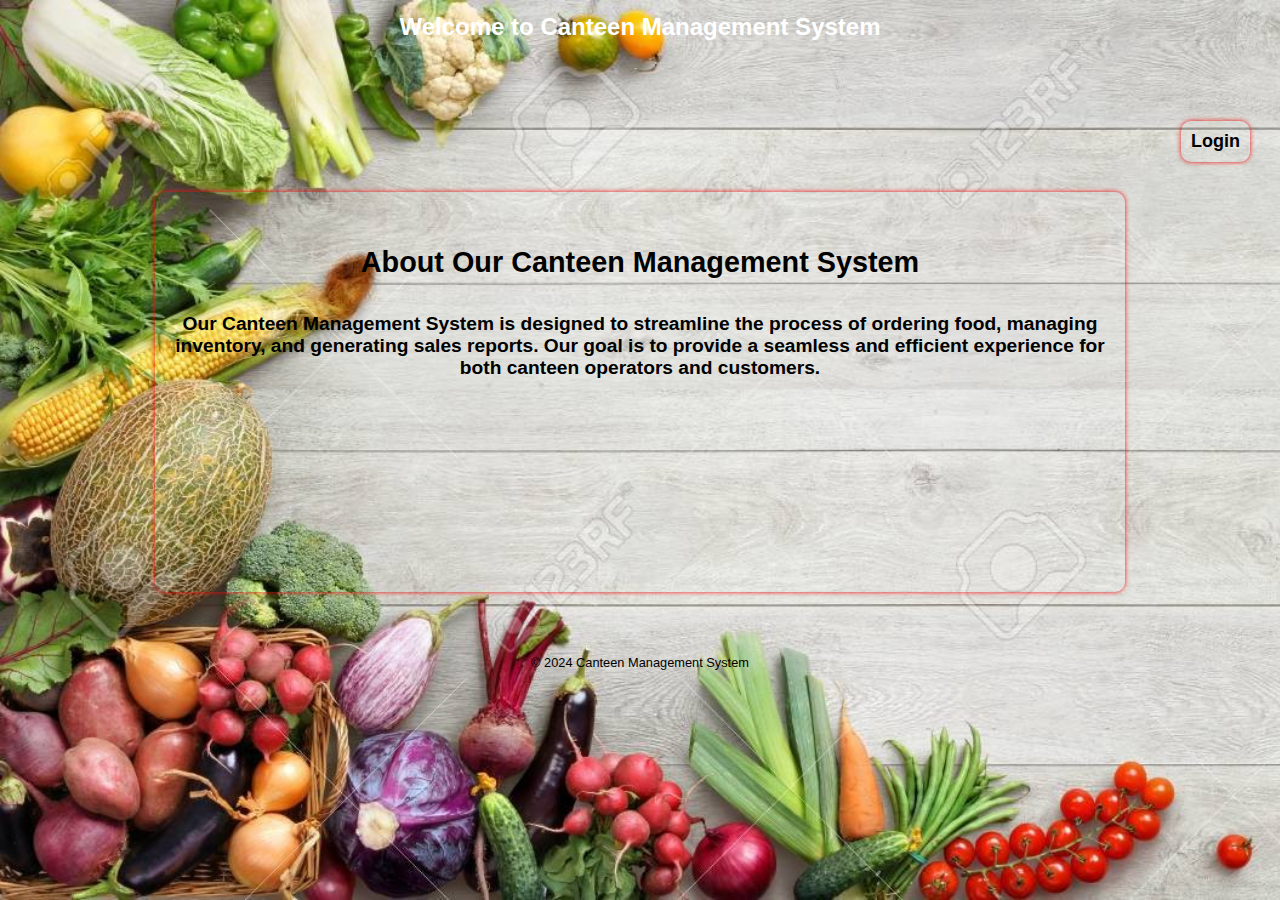
<file: index.html>
<!DOCTYPE html>
<html lang="en">
<head>
    <meta charset="UTF-8">
    <meta name="viewport" content="width=device-width, initial-scale=1.0">
    <title>Canteen Management System</title>
    <style>
        body {
            font-family: Arial, sans-serif;
            margin: 0;
            padding: 0;
            text-align: center;
            color: #333;
            background-image: url('./food.jpg');
            background-size: cover;
            background-repeat: no-repeat;
            background-attachment: fixed;
            opacity: 0.5px;
  background: webkit-filter blur(10px);            

        }

        header {
            /* background-color: #333; */
            color: #fff;
            padding: 10px; /* Reduced padding */
            font-size: 1em; /* Smaller font size */
            margin: 3px 0 20px 0;
        }

        header h1 {
            margin: 0;
            font-size: 1.5em; /* Ensure header font size matches */
        }

        main {
            padding: 20px;
        }

        nav {
            display: flex;
            justify-content: flex-end;
            margin: 20px 0;
            border: #333;
            border-radius: 5px;
            padding: 10px;
        }

        nav a {
            color: black; /* Blue color */
            text-decoration: none;
            font-weight: bold;
            margin-left: auto;
            font-size: large;
            /* background-color: rgb(202, 244, 230); */
            padding: 10px;
            border-radius: 10px;
            box-shadow: #ef1212 0 0 5px;
            }

        nav a:hover {
        background-color: #007BFF;
        color: #fff;
            
        }

        section {
            width: 75%;
            height: 40vh;
            margin: 0 auto;
            box-shadow: 0 4px 8px rgba(0, 0, 0, 0.1);
            border-radius: 10px;
            padding: 20px;
            /* background-color: #fff; */
            margin-bottom: 20px;
            align-items: center;
            box-shadow: #ef1212 0 0 5px;
            font-size: larger;
            font-weight: bold;
            color: black;
        }

        footer {
            /* background-color: #333; */
            color: black;
            padding: 10px; /* Reduced padding */
            font-size: 0.8em; /* Smaller font size */
        }

        #about {
            /* background-color: #f0f0f0; */
            padding: 10px;
            border-radius: 10px;
            height: max-content;
        }

        @media screen and (max-width: 600px) {
            section {
                width: 90%;
            }
        }
    </style>
</head>
<body>
    <header>
        <h1>Welcome to Canteen Management System</h1>
    </header>
    
    <main>
        <nav>
            <a href="./login.php">Login</a>
        </nav>
        <section id="introduction">
            <h2 id="about">About Our Canteen Management System</h2>
            <p>
                Our Canteen Management System is designed to streamline the process of ordering food, managing inventory, and generating sales reports. 
                Our goal is to provide a seamless and efficient experience for both canteen operators and customers.
            </p>
        </section>
    </main>
    <footer>
        <p>&copy; 2024 Canteen Management System</p>
    </footer>
</body>
</html>
</file>
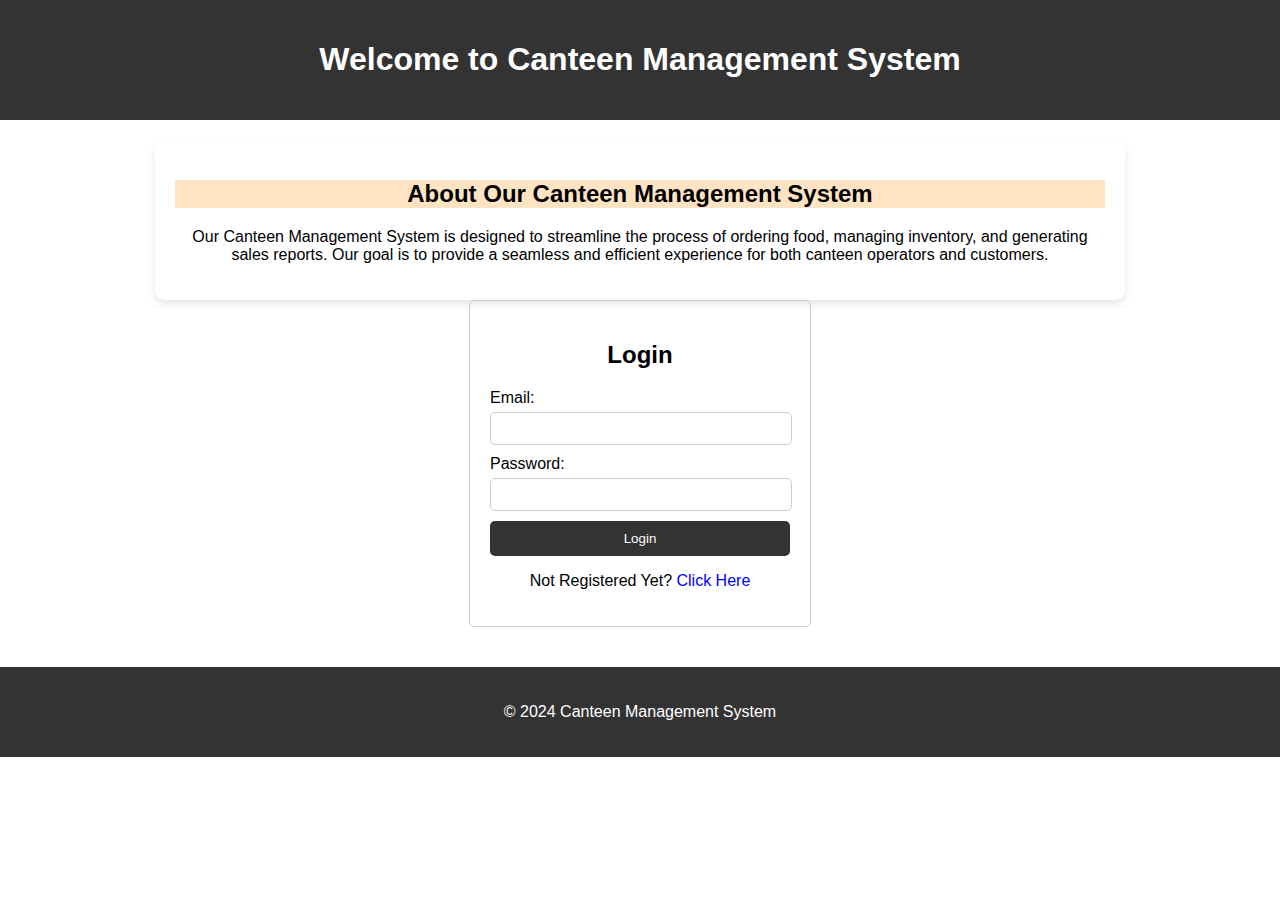
<file: dashboard.html>
<!DOCTYPE html>
<html lang="en">
<head>
    <meta charset="UTF-8">
    <meta name="viewport" content="width=device-width, initial-scale=1.0">
    <title>Canteen Management System</title>
</head>
<body>
    <header>
        <h1>Welcome to Canteen Management System</h1>
    </header>
    <main>
        <section id="introduction" style="width: 75%; margin: 0 auto; box-shadow: 0 4px 8px rgba(0, 0, 0, 0.1); border-radius: 10px; padding: 20px;">
            <h2 id="about">About Our Canteen Management System</h2>
            <p>
                Our Canteen Management System is designed to streamline the process of ordering food, managing inventory, and generating sales reports. 
                Our goal is to provide a seamless and efficient experience for both canteen operators and customers.
            </p>
        </section>
        <section id="auth">
            <div class="auth-container">
                <div class="auth-form" id="login-form">
                    <h2>Login</h2>
                    <form action = "adminlogin.php" method="POST">
                        <label for="login-email">Email:</label>
                        <input type="email" id="login-email" name="username" required>
                        <label for="login-password">Password:</label>
                        <input type="password" id="login-password" name="password" required>
                        <button type="submit">Login</button>
                        <p class="p">Not Registered Yet? <a id="signup" href="#">Click Here</a></p>
                    </form>
                </div>
                <div class="auth-form" id="signup-form" style="display: none;">
                    <h2>Sign Up</h2>
                    <form  action = "insertuser.php" method="post">
                        <label for="signup-email">Email:</label>
                        <input type="email" id="signup-email" name="email" required>
                        <label for="signup-password">Password:</label>
                        <input type="password" id="signup-password" name="password" required>
                        <label for="signup-confirm-password">Confirm Password:</label>
                        <input type="password" id="signup-confirm-password" name="confirm_password" required>
                        <button type="submit">Sign Up</button>
                        <p class="p">Already Registered? <a id="signin" href="#">Click Here</a></p>
                    </form>
                </div>
            </div>
        </section>
    </main>
    <footer>
        <p>&copy; 2024 Canteen Management System</p>
    </footer>
    <script>
        document.addEventListener("DOMContentLoaded", function() {
            const signupForm = document.getElementById("signup-form");
            const loginForm = document.getElementById("login-form");
            const signupButton = document.getElementById("signup");
            const loginButton = document.getElementById("signin");

            signupButton.addEventListener("click", function() {
                loginForm.style.display = "none";
                signupForm.style.display = "block";
            });

            loginButton.addEventListener("click", function() {
                signupForm.style.display = "none";
                loginForm.style.display = "block";
            });
        });
    </script>

    <style>
        body {
            font-family: Arial, sans-serif;
            margin: 0;
            padding: 0;
            text-align: center;
        }

        header {
            background-color: #333;
            color: #fff;
            padding: 20px;
        }

        main {
            padding: 20px;
        }

        section {
            margin-bottom: 20px;
        }

        .auth-container {
            display: flex;
            justify-content: center;
            align-items: center;
        }

        .auth-form {
            border: 1px solid #ccc;
            border-radius: 5px;
            padding: 20px;
            width: 300px;
            margin: 0 auto; /* Center the form */
        }

        label {
            display: block;
            margin-bottom: 5px;
            text-align: left; /* Align labels to the left */
        }

        input[type="email"],
        input[type="password"] {
            width: calc(100% - 16px); /* Subtract padding from width */
            padding: 8px;
            margin-bottom: 10px;
            border: 1px solid #ccc;
            border-radius: 5px;
        }

        button {
            width: 100%;
            padding: 10px;
            background-color: #333;
            color: #fff;
            border: none;
            border-radius: 5px;
            cursor: pointer;
        }

        footer {
            background-color: #333;
            color: #fff;
            padding: 20px;
        }

        .p {
            text-align: center;
        }

        a {
            color: blue; /* Set link color to blue */
            text-decoration: none; /* Remove underline */
        }

        @media screen and (max-width: 600px) {
            .auth-form {
                width: 80%; /* Adjust form width for smaller screens */
            }
        }
        #about {
            background-color: bisque;
            
        }
    </style>
    
</body>
</html>
</file>
